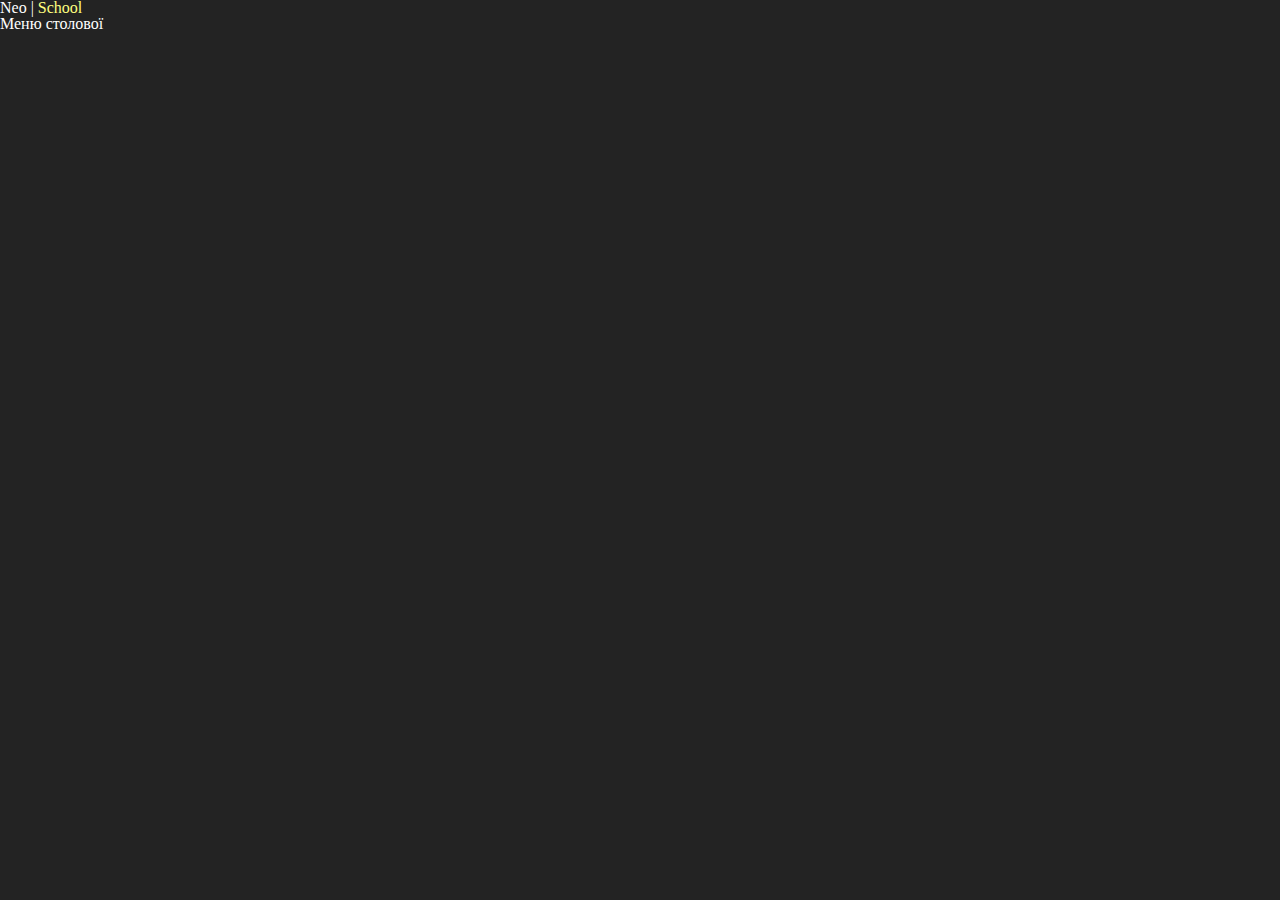
<file: index.html>
<!DOCTYPE html>
<html lang="en">
<head>
    <meta charset="UTF-8">
    <meta name="viewport" content="width=device-width, initial-scale=1.0">
    <link rel="stylesheet" href="./style.css">
    <link rel="preconnect" href="https://fonts.googleapis.com">
    <link rel="preconnect" href="https://fonts.gstatic.com" crossorigin>
    <link href="https://fonts.googleapis.com/css2?family=Roboto:wght@500;700&family=Yanone+Kaffeesatz&display=swap" rel="stylesheet">
<link rel="stylesheet" href="./reset.css">
<link rel="stylesheet" href="https://cdnjs.cloudflare.com/ajax/libs/modern-normalize/2.0.0/modern-normalize.min.css" integrity="sha512-4xo8blKMVCiXpTaLzQSLSw3KFOVPWhm/TRtuPVc4WG6kUgjH6J03IBuG7JZPkcWMxJ5huwaBpOpnwYElP/m6wg==" crossorigin="anonymous" referrerpolicy="no-referrer" />
    <title>Document</title>
</head>
<body>
    <header>
        <a class="header-logo" href="./index.html">Neo | <span class="like">School</a>
    </header>
    <main>
        <a class="tables" href="./index2.html">Меню столової</a>
    </main>
</body>
</html>
</file>
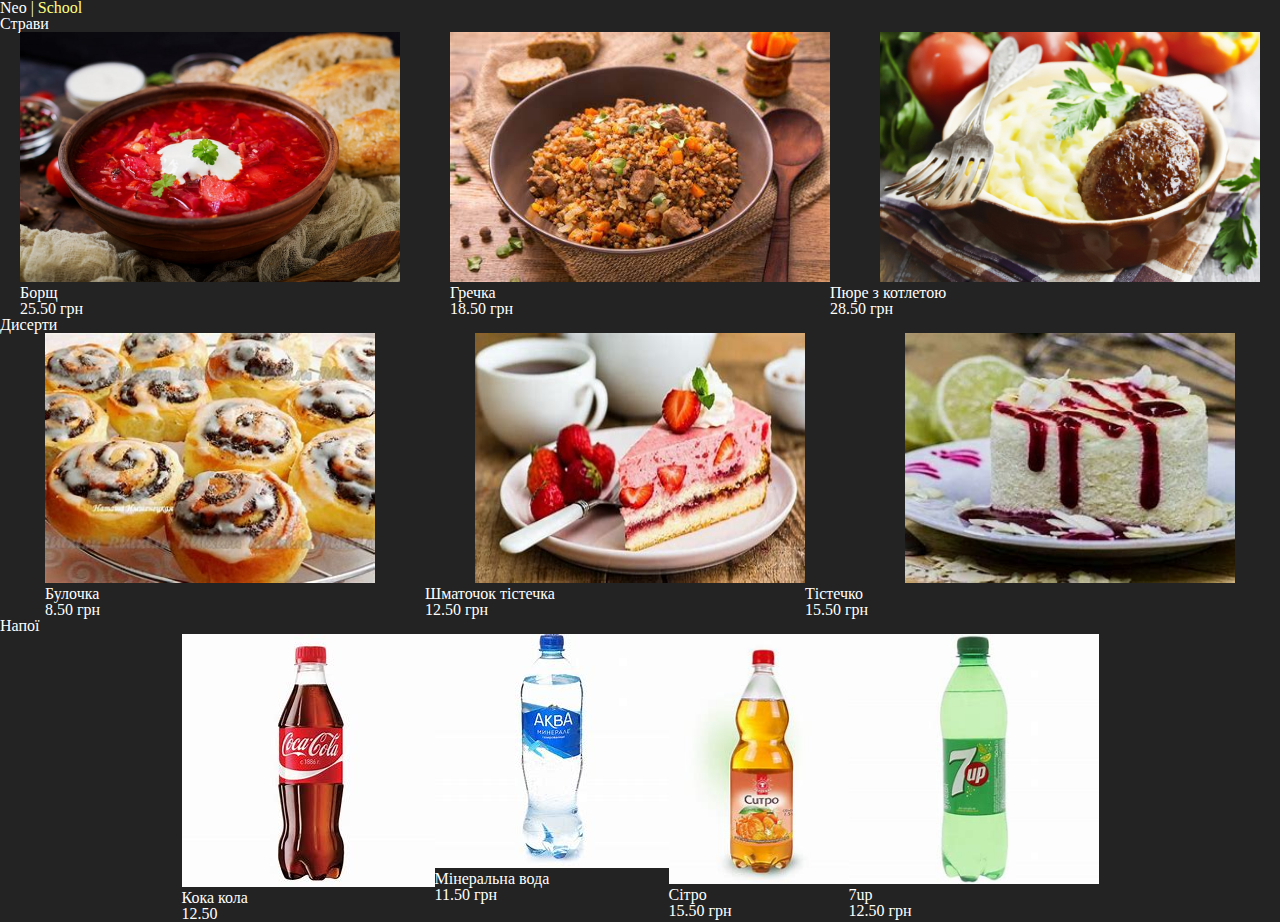
<file: index2.html>
<!DOCTYPE html>
<html lang="en">
<head>
    <meta charset="UTF-8">
    <meta name="viewport" content="width=device-width, initial-scale=1.0">
    <title>Document</title>
    <link rel="stylesheet" href="./reset.css">
    <link rel="stylesheet" href="./style.css">
    <link rel="stylesheet" href="https://cdnjs.cloudflare.com/ajax/libs/modern-normalize/2.0.0/modern-normalize.min.css" integrity="sha512-4xo8blKMVCiXpTaLzQSLSw3KFOVPWhm/TRtuPVc4WG6kUgjH6J03IBuG7JZPkcWMxJ5huwaBpOpnwYElP/m6wg==" crossorigin="anonymous" referrerpolicy="no-referrer" />
    <link rel="preconnect" href="https://fonts.googleapis.com">
    <link rel="preconnect" href="https://fonts.gstatic.com" crossorigin>
    <link href="https://fonts.googleapis.com/css2?family=Roboto:wght@500;700&family=Yanone+Kaffeesatz&display=swap" rel="stylesheet">
</head>
<body>
    <header>
        <a class="header-logo" href="./index.html">Neo | <span class="like">School</a>
    </header>
    <main>
        <section class="dishes">
            <h1 class="title">Страви</h1>
            <ul class="main-dishes">
            <li>
                <img class="food-first" src="./img/1.jpg" alt="Борщь">
                <p class="text">Борщ</p>
                <h4>25.50 грн</h4>
            </li>
            <li>
                <img class="food-second" src="./img/2.jpg" alt="">
                <p class="text">Гречка</p>
                <h4>18.50 грн</h4>
            </li>
            <li>
                <img class="food-third" src="./img/3.jpg" alt="">
                <p class="text">Пюре з котлетою</p>
                <h4>28.50 грн</h4>
            </li>
            </ul>
        </section>
        <section class="dissertations">
            <h1 class="title">Дисерти</h1>
            <ul class="main-dissertations">
               <li>
                <img class="dissertations-first" src="./img/4.jpg" alt="">
                <p class="text">Булочка</p>
                <h4>8.50 грн</h4>
            </li>
            <li>
                <img class="dissertations-second" src="./img/5.jpg" alt="">
                <p class="text">Шматочок тістечка</p>
                <h4>12.50 грн</h4>
            </li>
            <li>
                <img class="dissertations-third" src="./img/6.jpg" alt="">
                <p class="text">Тістечко</p>
                <h4>15.50 грн</h4>
            </li> 
            </ul>
        </section>
        <section class="drinks">
            <h1 class="title">Напої</h1>
            <ul class="main-drinks">
        <li>
                <img class="drinks-first" src="./img/7.jpg" alt="">
                <p class="text">Кока кола</p>
                <h4>12.50</h4>
        </li>
        <li>
                <img class="drinks-second" src="./img/8.jpg" alt="">
                <p class="text">Мінеральна вода</p>
                <h4>11.50 грн<h4>
        </li>
        <li>
                <img class="drink-third" src="./img/9.jpg" alt="">
                <p class="text">Сітро</p>
                <h4>15.50 грн</h4>
        </li>
        <li>
                <img class="drink-fourth" src="./img/10.jpg" alt="">
                <p class="text">7up</p>
                <h4>12.50 грн</h4>
        </li>
            </ul>
        </section>
    </main>
</body>
</html>
</file>
<file: style.css>
.food-first{
    height: 250px;
    width: 380px;
    margin-right: 50px;
}

.food-second{
    height: 250px;
    width: 380px;
}

.food-third{
    height: 250px;
    width: 380px;
    margin-left: 50px;
}

.drink-first{
    height: 250px;
    width: 250px;
    margin-left: 50px;
}

.drink-second{
    height: 250px;
    width: 250px;
}

.drink-third{
    height: 250px;
    width: 180px;
}

.drink-fourth{
    height: 250px;
    width: 250px;
}

.dissertations-first{
    height: 250px;
    width: 330px;
    margin-right: 50px;
}

.dissertations-second{
    height: 250px;
    width: 330px;
    margin-left: 50px;
}

.dissertations-third{
    height: 250px;
    width: 330px;
    margin-left: 100px;
}

.main-dissertations{
display: flex;
justify-content: center;
}

.main-dishes{
    display: flex;
    justify-content: center;
    }

.main-drinks{
    display: flex;
    justify-content: center;
}

.section-dishes{
font-family: 'Roboto';
font-weight: 500;
font-size: 30px;
}

.section-dissertations{
    font-family: 'Roboto';
    font-weight: 500;
    font-size: 30px;
}

.section-drinken{
    font-family: 'Roboto';
    font-weight: 500;
    font-size: 30px;
}

body{
    background-color: #232323;
}

.title{
    color: white;
}

.text, h4{
    color: white;
}

.header-logo{
    color: rgb(255, 255, 255);
}

.like{
    color: rgb(255, 255, 127);
}

.tables{
    color: white;
}
</file>
